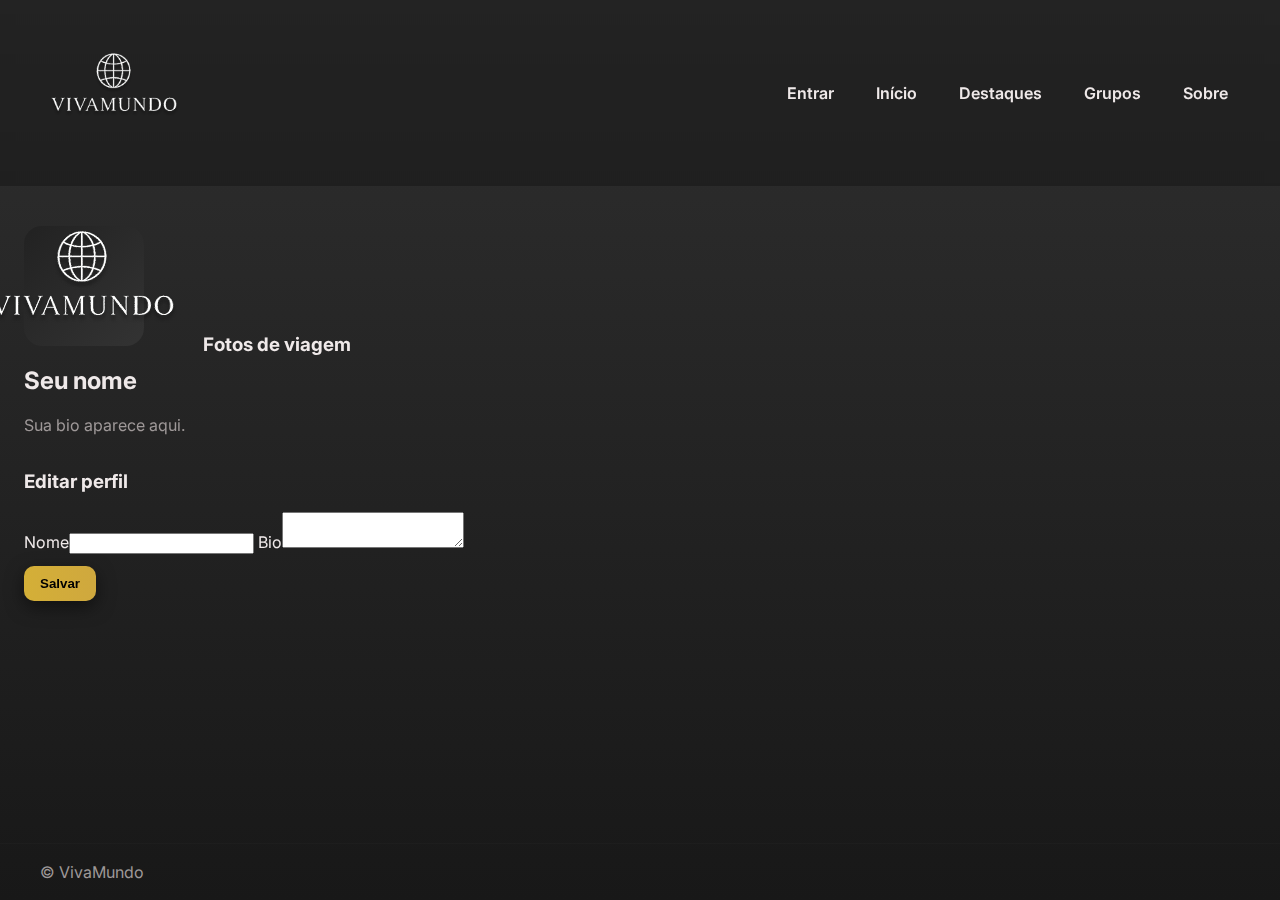
<file: profile.html>
<!doctype html>
<html lang="pt-BR">
<head>
<meta charset="utf-8" />
<meta name="viewport" content="width=device-width,initial-scale=1" />
<title>VivaMundo — Perfil</title>
<link href="https://fonts.googleapis.com/css2?family=Inter:wght@300;400;600;700&family=Montserrat:wght@400;600&family=Bebas+Neue&display=swap" rel="stylesheet">
<link rel="stylesheet" href="style.css">
</head>
<body>
<header class="topbar">
  <div class="brand">
    <a href="index.html" class="logo-link"><img id="site-logo" src="image 1.png" alt="Logo VivaMundo" class="logo-img" style="width: 150px;height:150px"></a>
    
  </div>
  <nav class="nav">    <a href="login.html" class="nav-link">Entrar</a>
    <a href="index.html" class="nav-link">Início</a>
    <a href="destaques.html" class="nav-link">Destaques</a>
    <a href="groups.html" class="nav-link">Grupos</a>
    <a href="about.html" class="nav-link">Sobre</a>
    <a href="profile.html" class="nav-link icon-link active" id="nav-profile-link"><img src="image 1.png" alt="perfil" class="icon-small"></a>
  </nav>
</header>

<main class="main">
  <section class="section profile-section">
    <div class="card profile-card">
      <div class="profile-row">
        <div class="avatar-large" id="profile-avatar-large"><img src="image 1.png" alt="avatar" class="avatar-img"></div>
        <div>
          <h2 id="profile-name-large">Seu nome</h2>
          <p id="profile-bio-large" class="muted">Sua bio aparece aqui.</p>
        </div>
      </div>
      <div style="margin-top:12px">
        <h3>Fotos de viagem</h3>
        
      </div>
    </div>
    <div class="card">
      <h3>Editar perfil</h3>
      <form id="profile-edit-form">
        <label>Nome</label><input id="edit-name" />
        
        <label>Bio</label><textarea id="edit-bio"></textarea>
        
        <div style="margin-top:12px"><button class="btn primary" type="submit">Salvar</button></div>
      </form>
    </div>
  </section>
</main>

<footer class="footer"><div class="footer-inner">© VivaMundo</div></footer>
<script src="script.js"></script>
</body>
</html>
</file>
<file: style.css>
:root{
  --bg:#313131;
  --card:#222;
  --muted:#9E9898;
  --accent:#D4AF37;
  --light:#EFE9E9;
  --white:#FFFFFF;
  --black:#000000;
  --radius:12px;
  --gap:18px;
  --max-width:1600px;
  font-family: 'Inter', system-ui, Arial, sans-serif;
}
*{box-sizing:border-box}
body{margin:0; background:linear-gradient(180deg,#2f2f2f,#181818); color:var(--light); min-height:100vh; display:flex; flex-direction:column; align-items:stretch;}
.topbar{display:flex; align-items:center; justify-content:space-between; padding:16px 40px; background:rgba(0,0,0,0.25); position:sticky; top:0; z-index:50; backdrop-filter: blur(6px);}
.brand{display:flex; align-items:center; gap:12px}
.logo-img{width:56px; height:56px; object-fit:contain; background:transparent; border-radius:8px}
.brand-text{font-weight:700; letter-spacing:2px; color:var(--light); font-family:'Bebas Neue', sans-serif}
.nav{display:flex; gap:18px; align-items:center}
.nav-link{color:var(--light); text-decoration:none; padding:8px 12px; border-radius:8px; transition:all .18s; font-weight:600}
.nav-link:hover{transform:translateY(-2px); color:var(--accent)}
.icon-small{width:36px; height:36px; border-radius:50%; object-fit:cover;}
.main{width:100%; max-width:var(--max-width); margin:20px auto; padding:0 24px; flex:1;}
.full-width{max-width:var(--max-width); width:100%;}
.hero{display:flex; gap:24px; align-items:center; margin-bottom:20px}
.big-hero{padding:20px; display:flex; gap:30px; align-items:center}
.hero-left{flex:1}
.hero-right{width:540px; max-width:50%}
.hero-banner{height:320px; border-radius:12px; background-size:cover; background-position:center; background-image:linear-gradient(180deg, rgba(0,0,0,0.25), rgba(0,0,0,0.45));}
.btn{padding:10px 16px; border-radius:10px; background:transparent; color:var(--light); border:1px solid rgba(255,255,255,0.06); cursor:pointer; transition:all .18s; box-shadow: 0 6px 18px rgba(0,0,0,0.5)}
.btn:hover{transform:translateY(-3px); box-shadow: 0 14px 30px rgba(0,0,0,0.6)}
.btn.primary{background:linear-gradient(90deg,var(--accent), #cfa83e); color:var(--black); border:0; font-weight:700}
.featured-grid{display:grid; grid-template-columns:repeat(3,1fr); gap:20px}
.featured-large-grid{display:grid; grid-template-columns:repeat(2,1fr); gap:26px}
@media(max-width:1100px){
  .featured-grid{grid-template-columns:repeat(2,1fr)}
  .featured-large-grid{grid-template-columns:1fr}
  .hero-right{display:none}
  .logo-img{width:48px;height:48px}
  .topbar{padding:12px}
  .main{padding:0 14px}
}
@media(max-width:700px){
  .featured-grid{grid-template-columns:1fr}
  .logo-img{width:44px;height:44px}
  .nav{display:none}
  .topbar{padding:10px}}
.large-card{border-radius:12px; overflow:hidden; background:linear-gradient(180deg, rgba(255,255,255,0.02), rgba(0,0,0,0.2)); display:flex; flex-direction:column}
.large-card .media{height:360px; background-size:cover; background-position:center}
.large-card .body{padding:18px}
.large-card h3{margin:0 0 8px 0; font-size:20px}
.large-card p{margin:0; color:var(--muted)}
.large-card .price{margin-top:12px; display:inline-block; background:var(--accent); color:#000; padding:8px 12px; border-radius:8px; font-weight:700}
.groups-grid{display:grid; grid-template-columns:repeat(3,1fr); gap:16px}
@media(max-width:1100px){.groups-grid{grid-template-columns:repeat(2,1fr)}}
.profile-card{display:flex; gap:18px; align-items:center}
.avatar-large{width:120px; height:120px; border-radius:18px; background:linear-gradient(135deg,#222,#333); display:flex; align-items:center; justify-content:center; font-size:44px; font-weight:700}
.photo-grid{display:grid; grid-template-columns:repeat(4,1fr); gap:8px; margin-top:8px}
@media(max-width:900px){
  .photo-grid{grid-template-columns:repeat(2,1fr)}
  .avatar-large{width:96px;height:96px}
}
.auth-main{display:flex; justify-content:center; align-items:flex-start; padding:40px 20px}
.auth-card{max-width:520px; width:100%}
.social-row{display:flex; gap:16px; justify-content:center; margin-top:12px}
.social-img{width:84px;height:84px; object-fit:contain; border-radius:10px; background:rgba(255,255,255,0.02); padding:8px}
.modal{position:fixed; inset:0; display:flex; align-items:center; justify-content:center; background:rgba(0,0,0,0.5)}
.modal .modal-inner{width:90%; max-width:680px}
.section{margin:20px 0}
.lead{color:var(--muted)}
.muted{color:var(--muted)}
.grid, .groups-grid, .featured-large-grid, .featured-grid{align-items:start}
.footer{padding:18px 40px; color:var(--muted); border-top:1px solid rgba(255,255,255,0.02); margin-top:auto}
@keyframes floatUp {
  0% { transform: translateY(6px); opacity:0; }
  100% { transform: translateY(0); opacity:1; }
}
.card { transition: transform 220ms cubic-bezier(.2,.9,.3,1), box-shadow 220ms; will-change: transform; animation: floatUp 300ms ease both; }
.card:hover { transform: translateY(-6px) scale(1.01); box-shadow: 0 20px 40px rgba(0,0,0,0.6); }
.btn.primary:active { transform: scale(.98); }
.btn::after{ content: ''; position: absolute; pointer-events:none; border-radius:inherit; inset:0; opacity:0; transition:opacity .25s; }
.btn:hover::after{ opacity:0.02; }
img, .media, .hero-banner { transition: opacity .35s ease, transform .35s ease; }
img.loaded, .media.loaded, .hero-banner.loaded { opacity:1; transform: none; }
.nav-link { position: relative; }
.nav-link::after { content:''; position:absolute; left:12px; right:12px; height:2px; bottom:-8px; background:transparent; transition:background .18s; border-radius:2px; }
.nav-link:hover::after{ background:var(--accent); }
.insta-grid{display:grid; grid-template-columns:repeat(3,1fr); gap:10px; margin-top:8px}
.insta-item{width:100%; padding-top:100%; position:relative; border-radius:8px; overflow:hidden; background:#111}
.insta-item img.insta-img{position:absolute; inset:0; width:100%; height:100%; object-fit:cover}
@media(max-width:900px){.insta-grid{grid-template-columns:repeat(2,1fr)}}
.card-media{height:220px; overflow:hidden; border-radius:8px}
.card-img{width:100%; height:100%; object-fit:cover; display:block}
.large-media{height:360px; overflow:hidden}
.large-img{width:100%; height:100%; object-fit:cover; display:block}
.hero-img{width:100%; height:100%; object-fit:cover; display:block; border-radius:12px}
.logo-img{width:128px; height:128px}
.insta-item{width:100%; padding-top:100%; position:relative; border-radius:8px; overflow:hidden; background:#111}
.insta-item img.insta-img{position:absolute; inset:0; width:100%; height:100%; object-fit:cover}
.large-icons .social-img{width:96px;height:96px;border-radius:14px}

/* === NOVOS ESTILOS PARA AUTENTICAÇÃO === */
.auth-page {
  background: linear-gradient(135deg, #1a1a1a 0%, #2d2d2d 100%);
  min-height: 100vh;
}
.auth-container {
  display: grid;
  grid-template-columns: 1fr 1fr;
  min-height: 80vh;
  max-width: 1200px;
  margin: 0 auto;
  border-radius: 20px;
  overflow: hidden;
  box-shadow: 0 20px 60px rgba(0,0,0,0.3);
}
.auth-banner {
  position: relative;
  overflow: hidden;
}
.auth-banner .banner-img {
  width: 100%;
  height: 100%;
  object-fit: cover;
}
.auth-card {
  padding: 40px;
  background: var(--card);
  border-radius: 0;
  display: flex;
  flex-direction: column;
  justify-content: center;
}
.auth-title {
  font-family: 'Bebas Neue', sans-serif;
  font-size: 2.5rem;
  margin-bottom: 8px;
  color: var(--light);
  text-align: center;
}
.auth-subtitle {
  color: var(--muted);
  text-align: center;
  margin-bottom: 32px;
}
.auth-form {
  display: flex;
  flex-direction: column;
  gap: 20px;
}
.form-group {
  display: flex;
  flex-direction: column;
  gap: 8px;
}
.form-group label {
  font-weight: 600;
  color: var(--light);
}
.form-group input {
  padding: 12px 16px;
  border: 2px solid rgba(255,255,255,0.1);
  border-radius: 10px;
  background: rgba(255,255,255,0.05);
  color: var(--light);
  font-size: 16px;
  transition: all 0.3s ease;
}
.form-group input:focus {
  outline: none;
  border-color: var(--accent);
  background: rgba(255,255,255,0.08);
}
.form-check {
  display: flex;
  align-items: center;
  gap: 8px;
  margin: 16px 0;
}
.form-check input[type="checkbox"] {
  width: 18px;
  height: 18px;
}
.form-check label {
  font-size: 14px;
  color: var(--muted);
}
.auth-links {
  text-align: center;
  margin: 16px 0;
}
.auth-switch {
  text-align: center;
  margin-top: 24px;
  padding-top: 24px;
  border-top: 1px solid rgba(255,255,255,0.1);
}
.text-link {
  color: var(--accent);
  text-decoration: none;
  font-weight: 600;
}
.text-link:hover {
  text-decoration: underline;
}
.social-buttons {
  display: flex;
  flex-direction: column;
  gap: 12px;
}
.social-btn {
  display: flex;
  align-items: center;
  justify-content: center;
  gap: 12px;
  padding: 12px;
  border: 2px solid rgba(255,255,255,0.1);
  background: rgba(255,255,255,0.05);
  color: var(--light);
  font-weight: 600;
}
.social-btn:hover {
  background: rgba(255,255,255,0.1);
  transform: translateY(-2px);
}
.social-icon {
  width: 20px;
  height: 20px;
  display: flex;
  align-items: center;
  justify-content: center;
  font-weight: bold;
}
.google-btn {
  border-color: #4285f4;
}
.facebook-btn {
  border-color: #1877f2;
}
.divider {
  display: flex;
  align-items: center;
  margin: 24px 0;
  color: var(--muted);
}
.divider::before,
.divider::after {
  content: '';
  flex: 1;
  height: 1px;
  background: rgba(255,255,255,0.1);
}
.divider span {
  padding: 0 16px;
  font-size: 14px;
}
@media (max-width: 768px) {
  .auth-container {
    grid-template-columns: 1fr;
    margin: 20px;
  }
  .auth-banner {
    display: none;
  }
  .auth-card {
    padding: 30px 20px;
  }
}
.banner-img {
  width: 100%;
  height: 100%;
  object-fit: cover;
  border-radius: inherit;
}
.hero-banner .banner-img {
  border-radius: 12px;
}
.card .banner-img {
  height: 220px;
  object-fit: cover;
  border-radius: 8px 8px 0 0;
}
.large-card .banner-img {
  height: 360px;
  object-fit: cover;
}

/* === ESTILOS PARA IMAGENS NOS CARDS === */
.travel-card {
  background: var(--card);
  border-radius: 12px;
  overflow: hidden;
  transition: all 0.3s ease;
}
.travel-card:hover {
  transform: translateY(-5px);
  box-shadow: 0 10px 30px rgba(0,0,0,0.3);
}
.travel-image {
  width: 100%;
  height: 220px;
  object-fit: cover;
  display: block;
}
.travel-image-large {
  width: 100%;
  height: 360px;
  object-fit: cover;
  display: block;
}
.card-content {
  padding: 16px;
}
.image-placeholder {
  width: 100%;
  height: 220px;
  background: linear-gradient(45deg, #333, #555);
  display: flex;
  align-items: center;
  justify-content: center;
  color: var(--muted);
  font-size: 14px;
  border-radius: 8px;
}
.image-placeholder-large {
  width: 100%;
  height: 360px;
  background: linear-gradient(45deg, #333, #555);
  display: flex;
  align-items: center;
  justify-content: center;
  color: var(--muted);
  font-size: 16px;
  border-radius: 8px;
}
</file>
